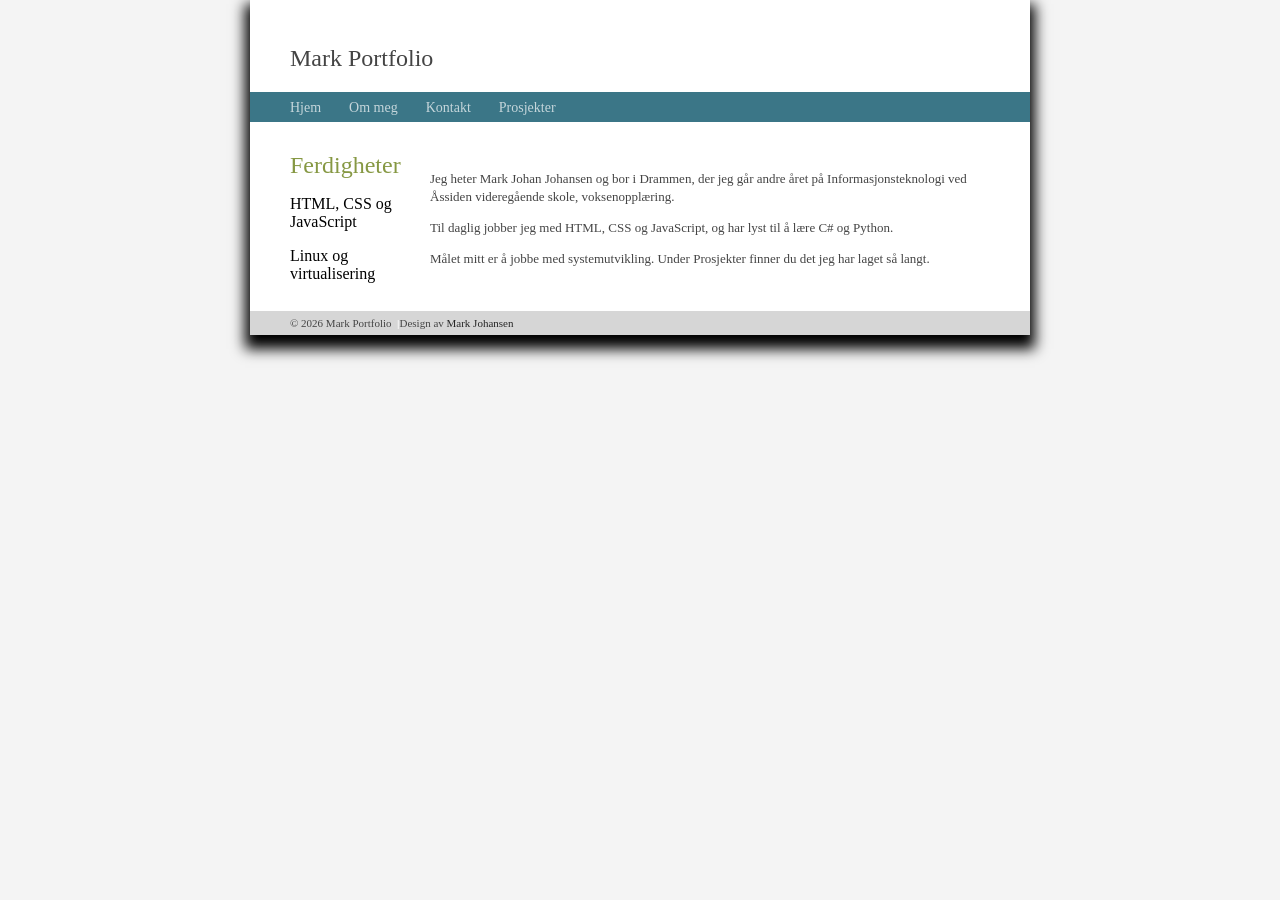
<file: index.html>
<!DOCTYPE html>
<html lang="nb">
<head>
    <meta charset="UTF-8">
    <meta name="viewport" content="width=device-width, initial-scale=1.0">
    <title>Hjem</title>
    <link rel="stylesheet" href="css/style.css">
    <script src="js/scripts.js"></script>
</head>

<body>

    <div class="container">

        <header class ="header">

        <a class="link-title" href="index.html">Mark Portfolio</a>

        </header>

        <nav class="menu">

            <a href="index.html">Hjem</a> &nbsp; &nbsp; &nbsp;
            <a href="about.html">Om meg</a> &nbsp; &nbsp; &nbsp;
            <a href="contact.html">Kontakt</a> &nbsp; &nbsp; &nbsp;
            <a href="projects.html">Prosjekter</a>
            
        </nav>

        <aside>

        <H1>Ferdigheter</H1>
        
        <p>HTML, CSS og JavaScript</p>
        <p>Linux og virtualisering</p>

        </aside>

        <article class="main">

        <!-- <img src="http://placehold.co/300x200" alt="">-->

            <!-- <div id="home-image">

                <img src="http://placehold.co/200x100" alt="home image">

            </div>-->

        <p>Jeg heter Mark Johan Johansen og bor i Drammen, der jeg går andre året på Informasjonsteknologi ved Åssiden videregående skole, voksenopplæring.</p>
        <p>Til daglig jobber jeg med HTML, CSS og JavaScript, og har lyst til å lære C# og Python.</p>
        <p>Målet mitt er å jobbe med systemutvikling. Under Prosjekter finner du det jeg har laget så langt.</p>


        </article>

        <footer>
            &copy; 2026 Mark Portfolio &nbsp;<span class="separator"><strong>|</strong></span>Design av  <a href="http://www.something,nothing,everything.com">Mark Johansen</a>
        </footer>

    </div>



</body>
</html>
</file>
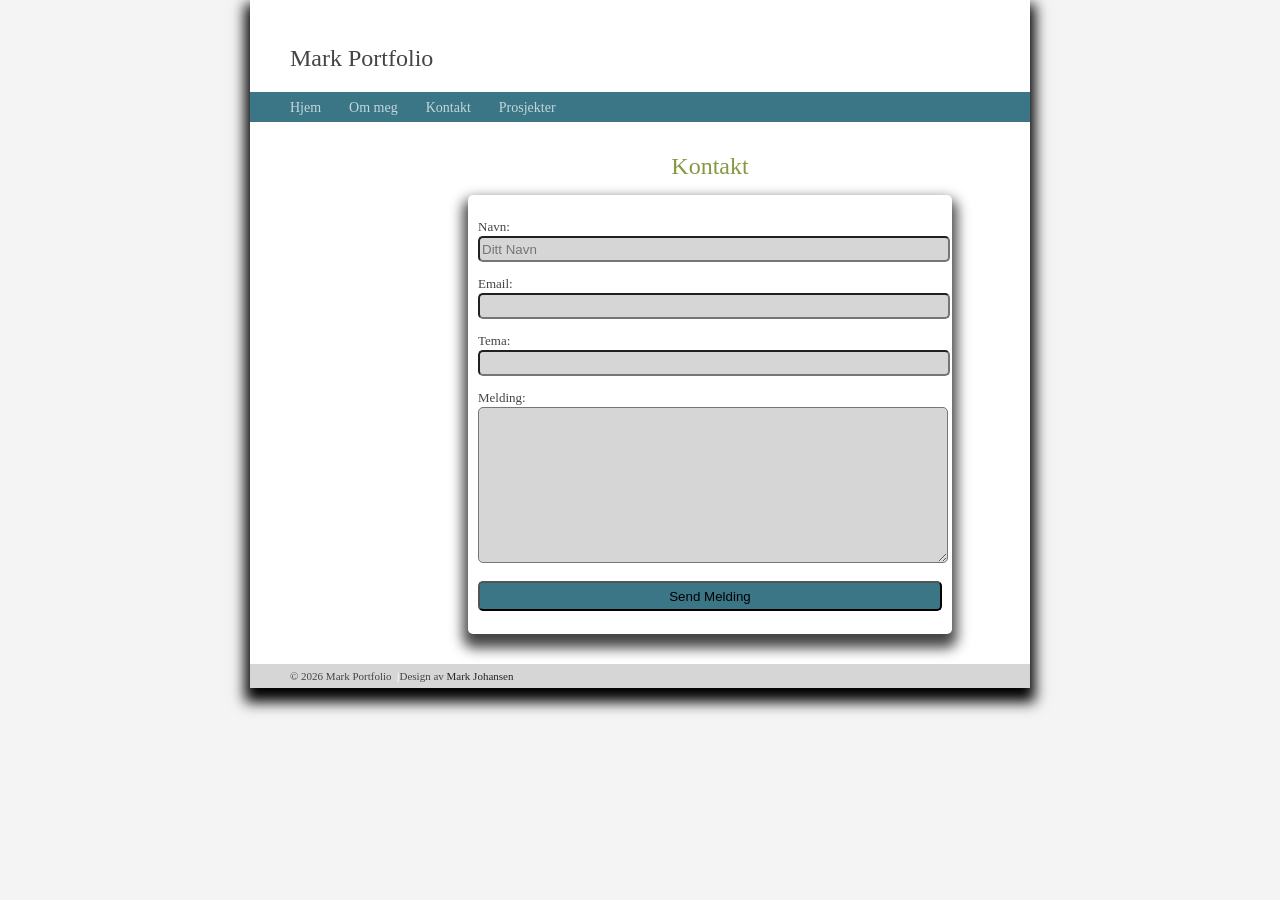
<file: contact.html>
<!DOCTYPE html>
<html lang="nb">
<head>
    <meta charset="UTF-8">
    <meta name="viewport" content="width=device-width, initial-scale=1.0">
    <title>Kontakt</title>
    <link rel="stylesheet" href="css/style.css">
    <script src="js/scripts.js"></script>
</head>

<body id="contact">

    <div class="container">

        <header class ="header">

        <a class="link-title" href="index.html">Mark Portfolio</a>

        </header>

        <nav class="menu">

            <a href="index.html">Hjem</a> &nbsp; &nbsp; &nbsp;
            <a href="about.html">Om meg</a> &nbsp; &nbsp; &nbsp;
            <a href="contact.html">Kontakt</a> &nbsp; &nbsp; &nbsp;
            <a href="projects.html">Prosjekter</a>
            
        </nav>

        <aside>

            <!--<h1>Sidefelt</h1>-->


        </aside>

        <article class="main">

        <h1 class="page-heading">Kontakt</h1>

            <div id="form">

                <form action="https://formsubmit.co/markjohanj@gmail.com" method="post">

                    <input type="hidden" name="_captcha" value="false">
                    <input type="hidden" name="_honey" style="display:none">

                    <p>
                    <label for="name">Navn:</label>
                    <input id="name" type="text" name="name" placeholder="Ditt Navn" required>
                    </p>

                    <p>
                    <label for="email">Email:</label>
                    <input id="email" type="email" name="email" required>
                    </p>

                    <p>
                    <label for="subject">Tema:</label>
                    <input id="subject" type="text" name="subject">
                    </p>

                    <p>
                    <label for="message">Melding:</label>
                    <textarea id="message" name="message" cols="30" rows="10" required></textarea>
                    </p>

                    <p>
                        <input id="submit" type="submit" name="submit" value="Send Melding">
                    </p>
                    
                </form>

            </div>






        </article>

        <footer>
            &copy; 2026 Mark Portfolio &nbsp;<span class="separator"><strong>|</strong></span>Design av  <a href="http://www.something,nothing,everything.com">Mark Johansen</a>
        </footer>

    </div>
</body>
</html>
</file>
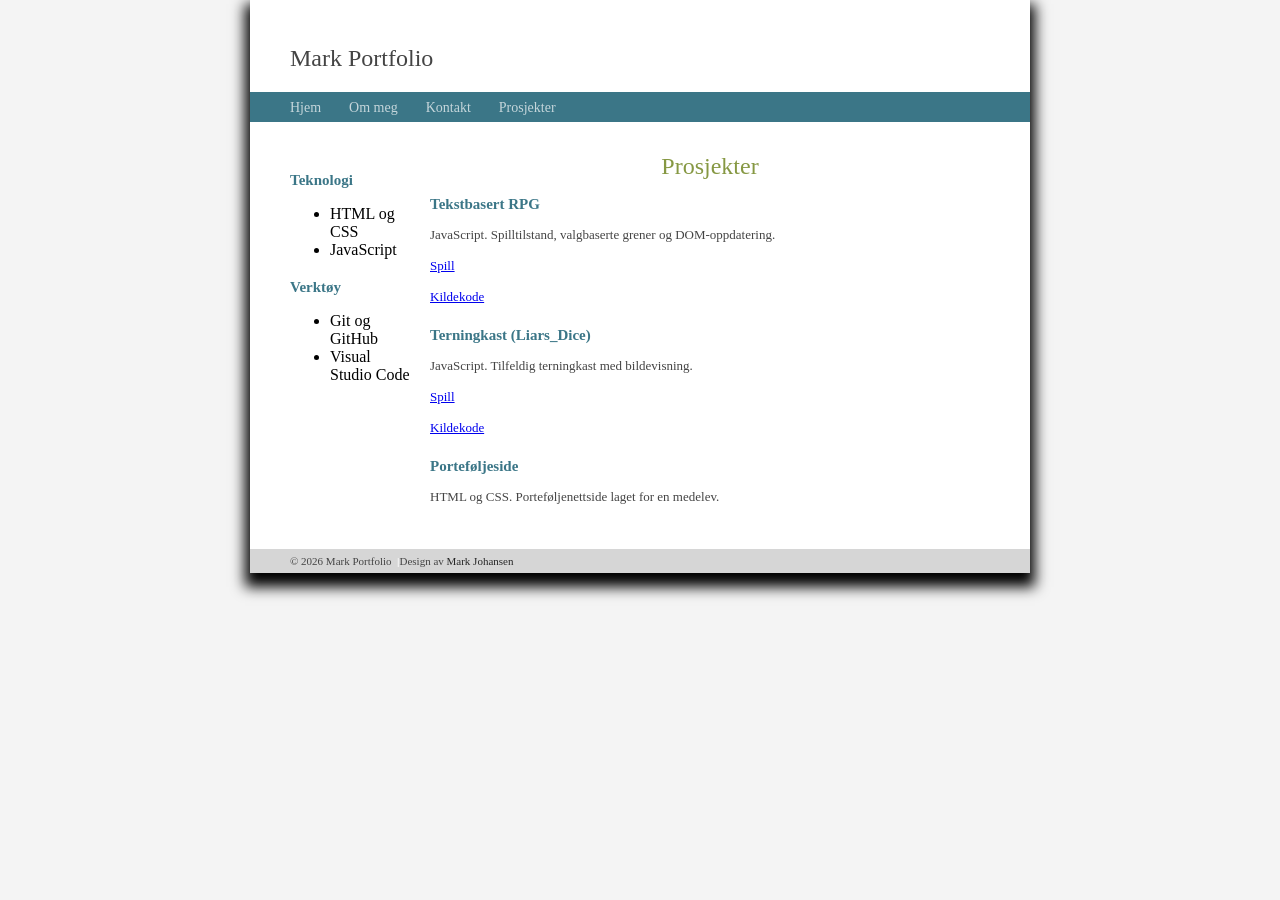
<file: projects.html>
<!DOCTYPE html>
<html lang="nb">
<head>
    <meta charset="UTF-8">
    <meta name="viewport" content="width=device-width, initial-scale=1.0">
    <title>Prosjekter</title>
    <link rel="stylesheet" href="css/style.css">
    <script src="js/scripts.js"></script>
</head>

<body id="projects">

    <div class="container">

        <header class ="header">

        <a class="link-title" href="index.html">Mark Portfolio</a>

        </header>

        <nav class="menu">

            <a href="index.html">Hjem</a> &nbsp; &nbsp; &nbsp;
            <a href="about.html">Om meg</a> &nbsp; &nbsp; &nbsp;
            <a href="contact.html">Kontakt</a> &nbsp; &nbsp; &nbsp;
            <a href="projects.html">Prosjekter</a>
            
        </nav>

        <aside>

            <h2>Teknologi</h2>

            <ul>
                <li>HTML og CSS</li>
                <li>JavaScript</li>
            </ul>

            <h2>Verktøy</h2>

            <ul>
                <li>Git og GitHub</li>
                <li>Visual Studio Code</li>
            </ul>

        </aside>

        <article class="main">

        <h1 class="page-heading">Prosjekter</h1>

            <div class="card">

                <h2>Tekstbasert RPG</h2>

                <p>JavaScript. Spilltilstand, valgbaserte grener og DOM-oppdatering.</p>
                <p><a href="https://dismaz.github.io/tekstbasert_RPG/">Spill</a></p>
                <p><a href="https://github.com/Dismaz/tekstbasert_RPG">Kildekode</a></p>

            </div>

            <div class="card">

                <h2>Terningkast (Liars_Dice)</h2>

                <p>JavaScript. Tilfeldig terningkast med bildevisning.</p>
                <p><a href="https://dismaz.github.io/Liars_Dice/">Spill</a></p>
                <p><a href="https://github.com/Dismaz/Liars_Dice">Kildekode</a></p>

            </div>

            <div class="card">

                <h2>Porteføljeside</h2>

                <p>HTML og CSS. Porteføljenettside laget for en medelev.</p>

            </div>

        </article>

        <footer>
            &copy; 2026 Mark Portfolio &nbsp;<span class="separator"><strong>|</strong></span>Design av  <a href="http://www.something,nothing,everything.com">Mark Johansen</a>
        </footer>

    </div>
</body>
</html>
</file>
<file: css/style.css>
body {

    background: #F4F4F4;
    margin: 0;

}

.link-title {

    text-decoration: none;
    font-size: 24px;
    color: #444444;

}

.page-heading {

    text-align: center;
    margin-bottom: 20px;
}

.container {

    width: 780px;
    margin: 0 auto;
    background: #FFF;
    box-shadow: 0px 9px 13px 5px;

}

.header {

    padding: 45px 0 20px 40px;

}

.menu {

    background: #3b7687;
    padding: 6px 0 6px 40px;

}

.menu a {

    color: #c5d6db;
    text-decoration: none;
    font-size: 14px;
    font-family: "Arial Narrow", "Myriad Pro";

}

.menu a:hover {

    color: #ecf2f3;

}


aside {

    float: left;
    width: 120px;
    padding: 30px 0 0 40px;
}

h1 {

    margin: 0px;
    color: #869843;
    font-size: 24px;
    font-family: "Arial Narrow", "Myriad Pro";
    font-weight: normal;

}

h2 {

    color: #3b7687;
    font-size: 15px;
    margin: 20px 0 5px 0;

}

.main {

    margin: 0 0 0 180px;
    padding: 35px 40px 30px 0px;
    color: #444444;
    font-family: "Georgia, serif";
    font-size: 13px;
    line-height: 18px;
    text-emphasis: justify;
    font-variant-numeric: lining-nums tabular-nums;

}

.main a:hover {

    color: #444444;

}

#home-image img {

    width: 100%;

}

footer {

    padding: 6px 40px 6px 40px;
    background: #d6d6d6;
    font-family: "Lucida Sans Unicode";
    color: #444444;
    font-size: 11px;
    text-transform: right;

    clear: both;

}

footer a {

    text-decoration: none;
    color:#262626;

}

.separator {

    color: #FFFFFF;
    font-size: 11px

}

/********************About Page Styles ***********************/

#about-page #home-image img {

    width: 35%;
    float: left;
    margin-bottom: 20px;

}

#about-page #profile-info {

    float: right;
    width: 55%;
    margin: 5px;

}

#about-page .description {

    clear: both;
}

#about-page ul {
    list-style: none;
    padding-left: 0;
}

#about-page ul.nokkel {
    list-style: disc;
    padding-left: 40px;
}

#about-page .periode {
    font-size: 11px;
    color: #869843;
    margin: 0 0 5px 0;
}


/**********************Contact Page ************************/

#contact #form {

  width: 464px;
  padding: 10px 10px 10px 10px;
  margin: 0 auto;
  box-shadow: 0px 9px 13px 5px;
  border-radius: 5px;
}

#contact #form input {

  width: 100%;
  border-radius: 5px;
  height: 20px;
  background: #D6D6D6;
  
}

#contact #form #message {

  width: 100%;
  border-radius: 5px;
  background: #D6D6D6;

}

#contact #form #submit {

  height: 30px;
  background: #3B7687;

}



/**********************Projects Page ************************/

.card {

    width: 450px;
}
</file>
